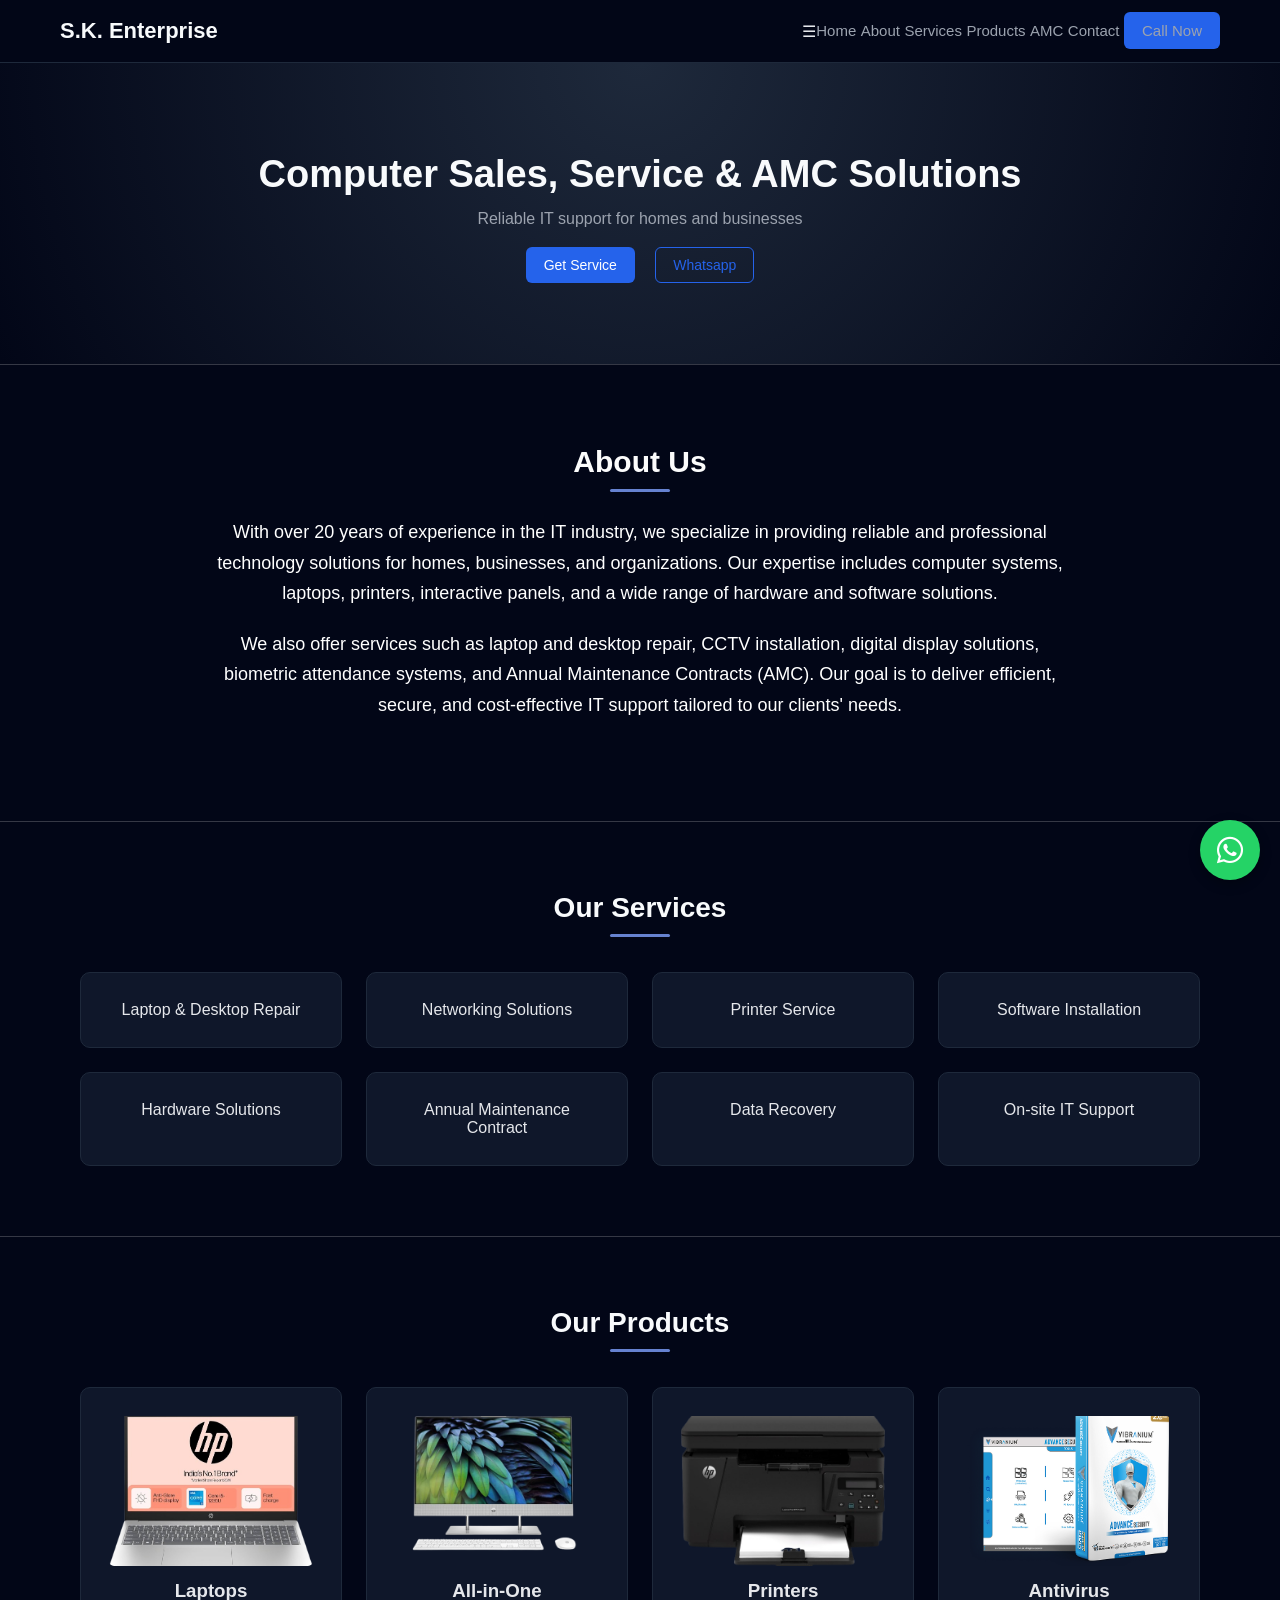
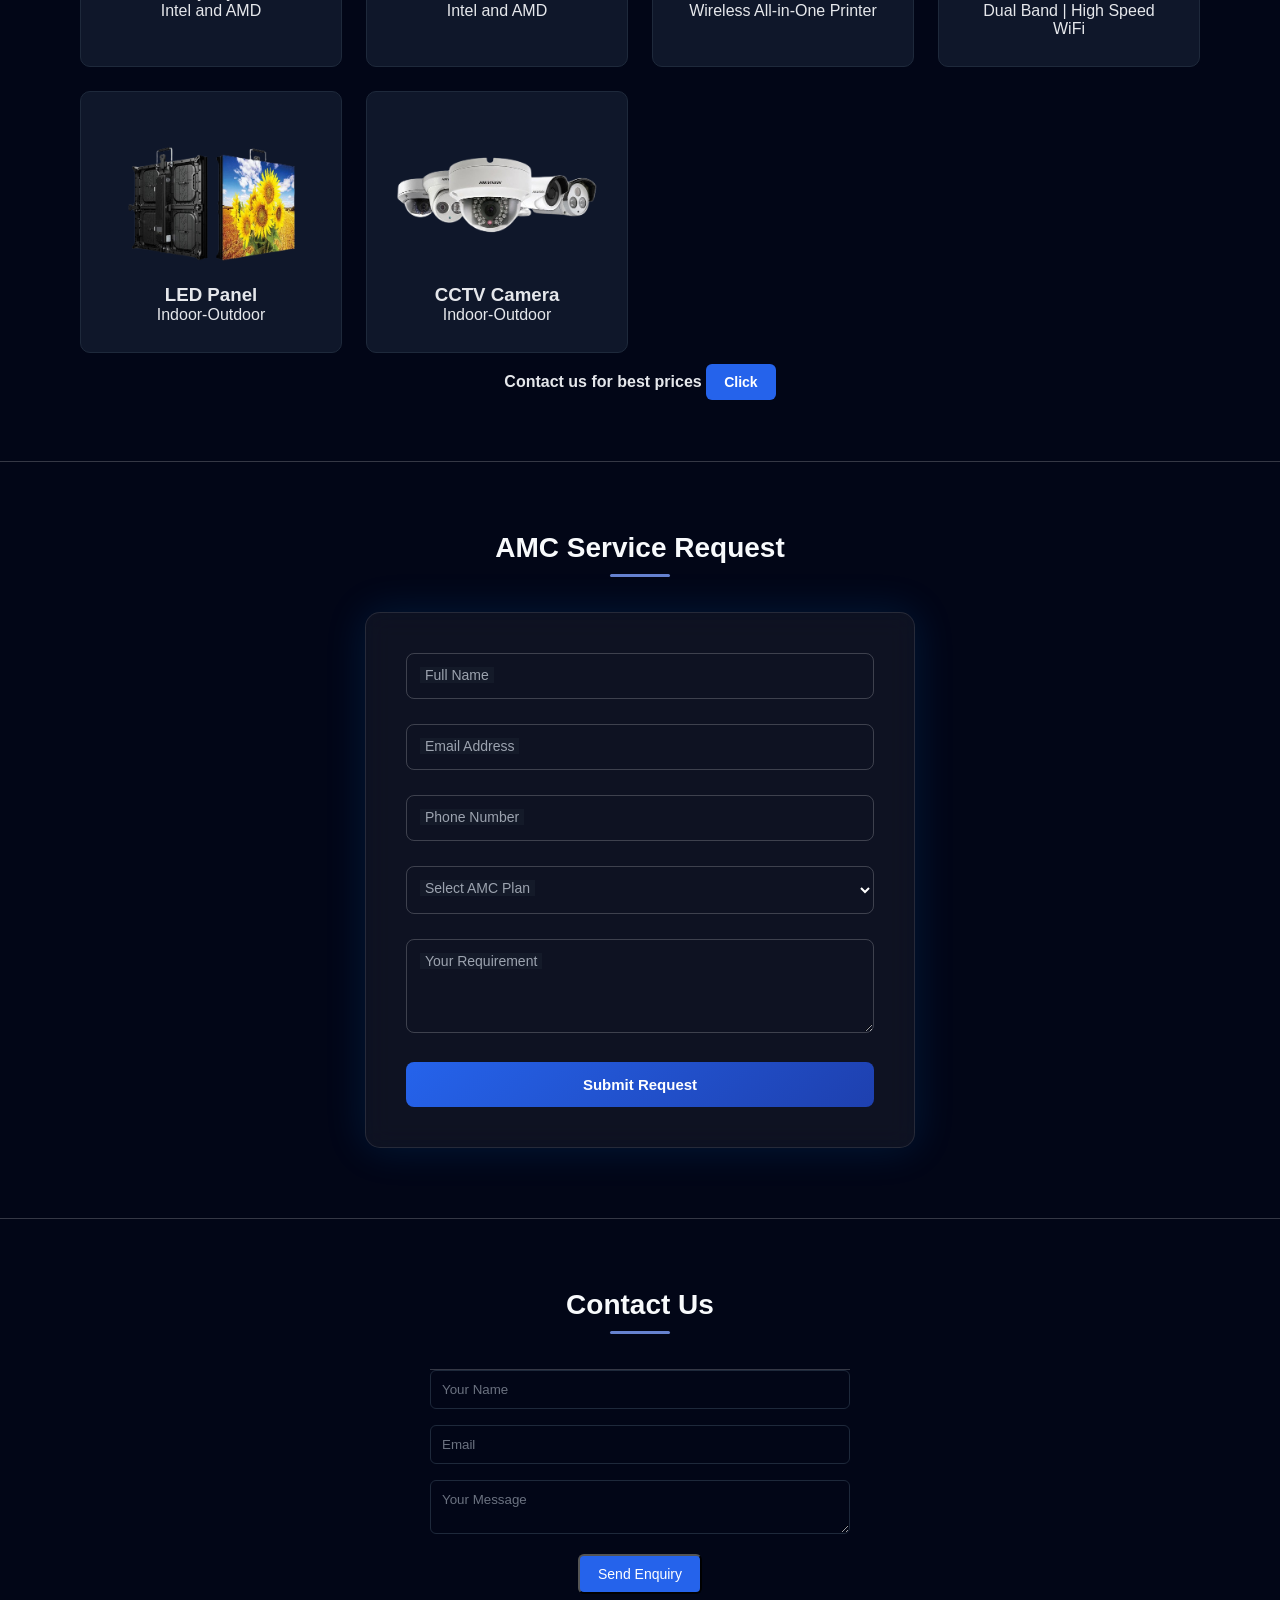
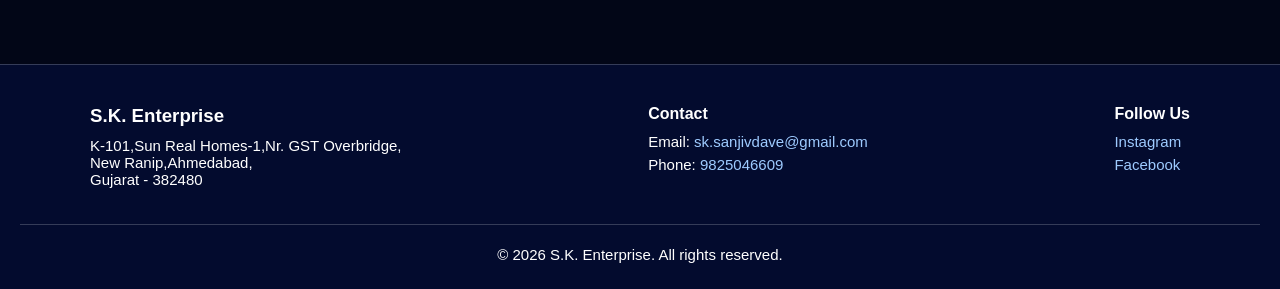
<file: index.html>
<!DOCTYPE html> 
<html lang="en">
<head>
  <meta charset="UTF-8" />
  <meta name="viewport" content="width=device-width, initial-scale=1.0" />
  <title>S.K. Enterprise | Sales, Service & AMC</title>
  <link rel="stylesheet" href="style.css" />
  <meta name="viewport" content="width=device-width, initial-scale=1.0">
  <link rel="stylesheet" href="https://cdnjs.cloudflare.com/ajax/libs/font-awesome/6.5.0/css/all.min.css">
  <link rel="stylesheet" href="https://unpkg.com/aos@2.3.1/dist/aos.css" />
</head>
<script src="https://unpkg.com/aos@2.3.1/dist/aos.js"></script>

<body>

 
<div id="main" >
  <!-- Navbar -->
  <header class="navbar">
    <div class="logo">S.K. Enterprise</div>
      <!-- Hamburger -->
  <div class="menu-toggle" id="menu-toggle">
    ☰
  </div>
    <nav id="nav-menu">
      <a href="#home">Home</a>
      <a href="#about">About</a>
      <a href="#services">Services</a>
      <a href="#products">Products</a>
      <a href="#amc">AMC</a>
      <a href="#contact">Contact</a>
          <a class="btn-primary" target="_blank" href="https://wa.me/919825046609?text=Hello%20I%20need%20IT%20Support">Call Now</a>

    </nav>

  </header>


  <!-- Hero Section -->
  <section class="hero" id="home">
    <h1>Computer Sales, Service & AMC Solutions</h1>
    <p>Reliable IT support for homes and businesses</p>
    <div class="hero-buttons">
      <a href="#contact" class="btn-primary">Get Service</a>
      <a class="btn-outline" target="_blank" href="https://wa.me/919825046609?text=Hello%20I%20need%20IT%20Support">Whatsapp</a>
    </div>
  </section>

<!-- About Section -->
<section class="section" id="about">
  <h2>About Us</h2>
  <p>
    With over 20 years of experience in the IT industry, we specialize in providing
    reliable and professional technology solutions for homes, businesses, and organizations.
    Our expertise includes computer systems, laptops, printers, interactive panels,
    and a wide range of hardware and software solutions.
  </p>

  <p>
    We also offer services such as laptop and desktop repair, CCTV installation,
    digital display solutions, biometric attendance systems, and Annual Maintenance
    Contracts (AMC). Our goal is to deliver efficient, secure, and cost-effective
    IT support tailored to our clients' needs.
  </p>
</section>


  <!-- Services -->
   <section class="section" id="services">
    <h2>Our Services</h2>
    <div class="cards">
      <div class="card" data-aos="fade-up" data-aos-delay="100">
Laptop & Desktop Repair
</div>

<div class="card" data-aos="fade-up" data-aos-delay="200">
Networking Solutions
</div>

<div class="card" data-aos="fade-up" data-aos-delay="300">
Printer Service
</div>

<div class="card" data-aos="fade-up" data-aos-delay="300">
Software Installation
</div>
<div class="card" data-aos="fade-up" data-aos-delay="300">
Hardware Solutions
</div>
<div class="card" data-aos="fade-up" data-aos-delay="300">
Annual Maintenance Contract
</div>
<div class="card" data-aos="fade-up" data-aos-delay="300">
Data Recovery
</div>

<div class="card" data-aos="fade-up" data-aos-delay="400">
On-site IT Support
</div>
    </div>
  </section> 
 

  <!-- Products Section -->
  <section class="section light" id="products">
    <h2>Our Products</h2>

    <div class="cards">
      <div class="card">
        <img src="hpi5-removebg-preview.png">
        <h3>Laptops</h3>
        <p>Intel and AMD</p>
      </div>

      <div class="card">
        <img src="desktop-removebg-preview.png">
        <h3>All-in-One</h3>
        <p>Intel and AMD</p>
      </div>

      <div class="card">
        <img src="printer-removebg-preview.png">
        <h3>Printers</h3>
        <p>Wireless All-in-One Printer</p>
      </div>

      <div class="card">
        <img src="antivirus.png">
        <h3>Antivirus</h3>
        <p>Dual Band | High Speed WiFi</p>
      </div>

      <div class="card">
        <img src="indoor_outdoor_panel-removebg-preview.png">
        <h3>LED Panel</h3>
        <p>Indoor-Outdoor</p>
      </div>

      <div class="card">
        <img src="cctv-removebg-preview.png">
        <h3>CCTV Camera</h3>
        <p>Indoor-Outdoor</p>
      </div>
    </div>

    <p style="margin-top:20px; font-weight:bold;">
      Contact us for best prices
      <a class="btn-primary" target="_blank" href="https://wa.me/919825046609?text=Hello%20I%20need%20IT%20Support">Click</a>
    </p>
  </section>


  <!-- Whatsapp Floating Button -->
  <a href="https://wa.me/919825046609?text=Hello%20I%20need%20IT%20Support" 
   class="whatsapp-float" 
   target="_blank">
   <i class="fa-brands fa-whatsapp"></i>
</a>


  <!-- AMC Form -->
  <section class="section amc-section" id="amc">
    <h2 class="section-title">AMC Service Request</h2>

    <div class="amc-container">
      <form action="https://formspree.io/f/xwvrjvjo" method="POST" class="amc-form">

        <input type="hidden" name="_subject" value="New AMC Request">

        <div class="input-group">
          <input type="text" name="Full Name" required>
          <label>Full Name</label>
        </div>

        <div class="input-group">
          <input type="email" name="Email" required>
          <label>Email Address</label>
        </div>

        <div class="input-group">
          <input type="tel" name="Phone" required>
          <label>Phone Number</label>
        </div>

        <div class="input-group">
          <select name="AMC Plan" required>
            <option value="" disabled selected></option>
            <option>Basic AMC</option>
            <option>Standard AMC</option>
            <option>Premium AMC</option>
          </select>
          <label>Select AMC Plan</label>
        </div>

        <div class="input-group">
          <textarea name="Requirement" rows="4" required></textarea>
          <label>Your Requirement</label>
        </div>

        <button type="submit" class="amc-btn">Submit Request</button>

      </form>
    </div>
  </section>


  <!-- Contact -->
  <section class="section" id="contact">
    <h2>Contact Us</h2>

    <form class="contact-form">
      <input type="text" placeholder="Your Name" required />
      <input type="email" placeholder="Email" required />
      <textarea placeholder="Your Message"></textarea>
      <button class="btn-primary">Send Enquiry</button>
    </form>
  </section>


  <!-- Footer -->

  <footer class="footer">
  <div class="footer-container">

    <div class="footer-brand">
      <h3>S.K. Enterprise</h3>
      <p>K-101,Sun Real Homes-1,Nr. 
        GST Overbridge,<br>New Ranip,Ahmedabad,<br>Gujarat - 382480</p>
    </div>

    <div class="footer-contact">
      <h4>Contact</h4>
      <p>Email: <a href="mailto:sk.sanjivdave@gmail.com">sk.sanjivdave@gmail.com</a></p>
      <p>Phone: <a href="tel:9825046609">9825046609</a></p>
    </div>

    <div class="footer-social">
      <h4>Follow Us</h4>
      <p><a href="#">Instagram</a></p>
      <p><a href="#">Facebook</a></p>
    </div>

  </div>

  <div class="footer-bottom">
    <p>© 2026 S.K. Enterprise. All rights reserved.</p>
  </div>
</footer>
</div>
<script>
  const toggle = document.getElementById("menu-toggle");
  const menu = document.getElementById("nav-menu");

  toggle.addEventListener("click", () => {
    menu.classList.toggle("active");
  });
</script>
  <!-- <footer>
    <p>© 2026 S.K. Enterprise. All rights reserved.</p>
    <p>email:sk.sanjivdave@gmail.com</p>
    <p>phone:9825012011</p>
    <p>Instagram handle</p>
    <p>Linkedin handle</p>
  </footer> -->

<script src="https://unpkg.com/aos@2.3.1/dist/aos.js"></script>

<script>
AOS.init({
  duration: 1000,
  once: true
});
</script>

<script src="script.js"></script>

</body>
</html>
</file>
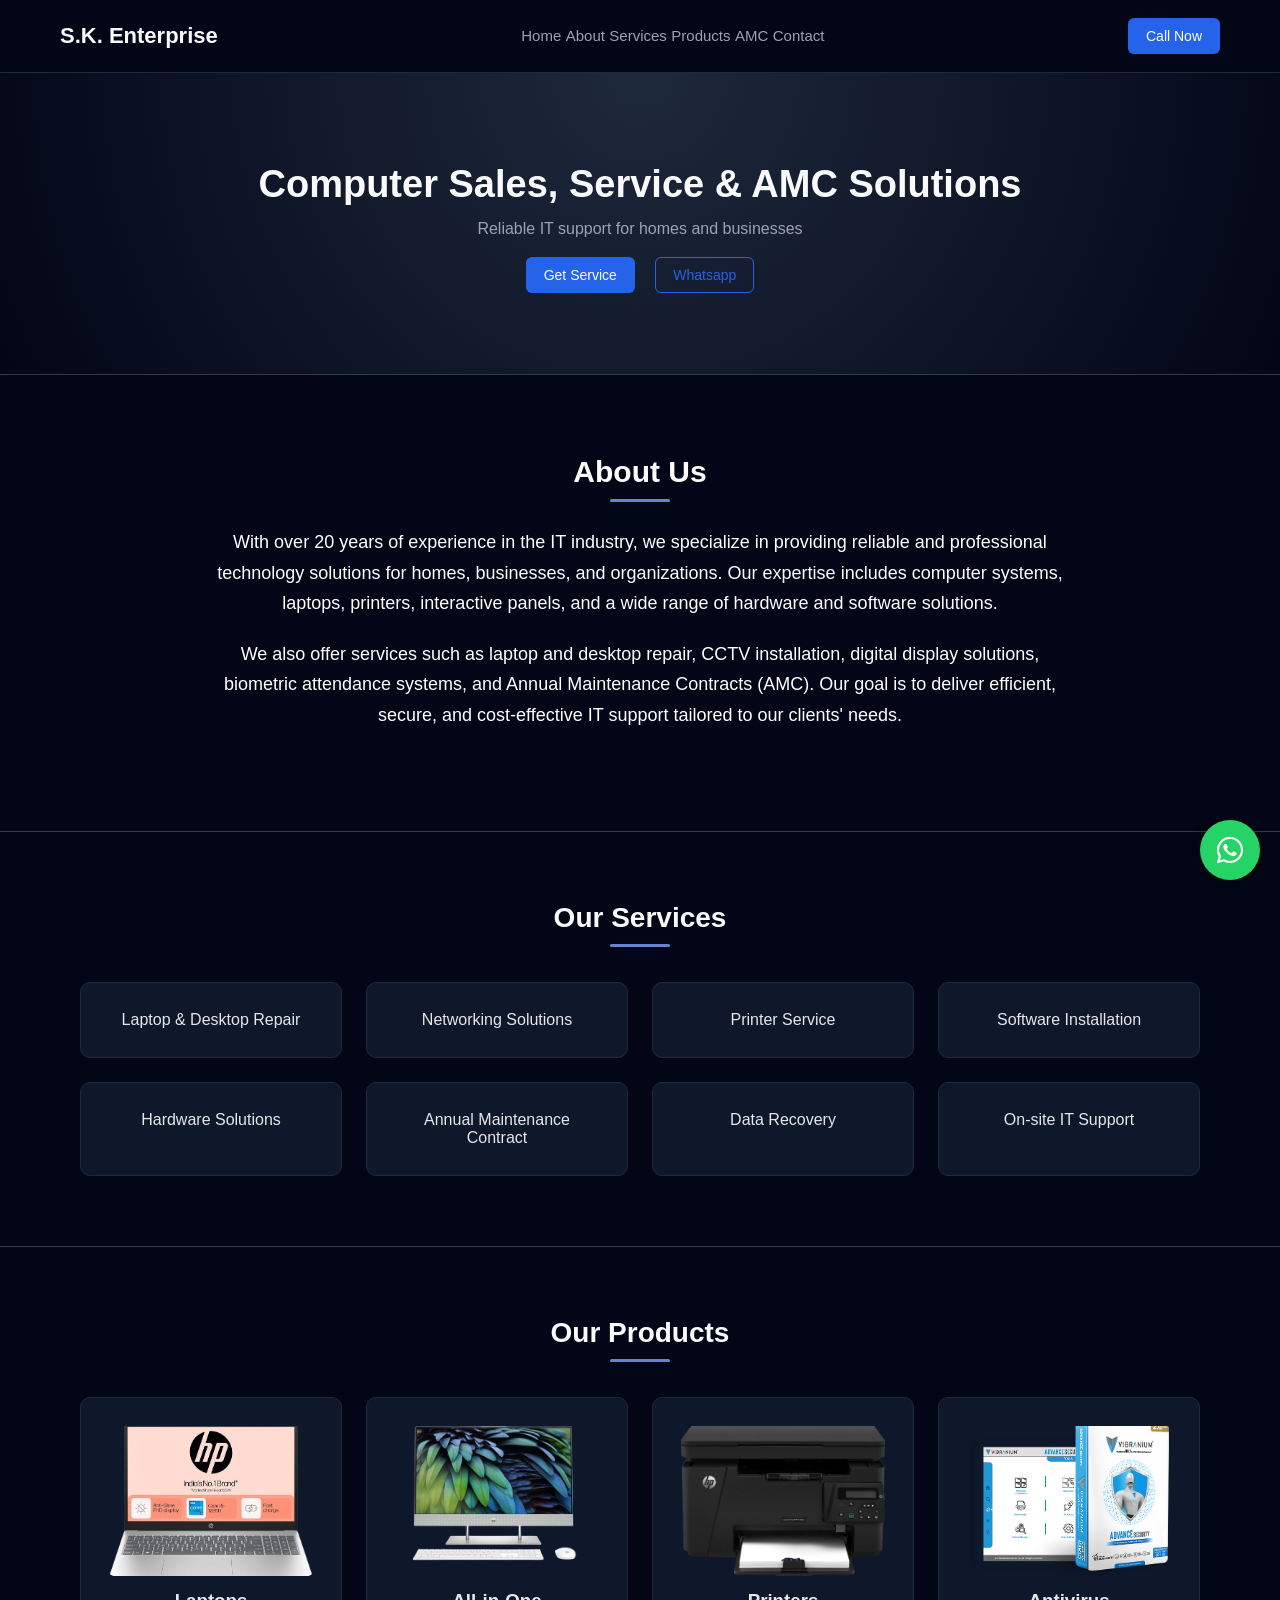
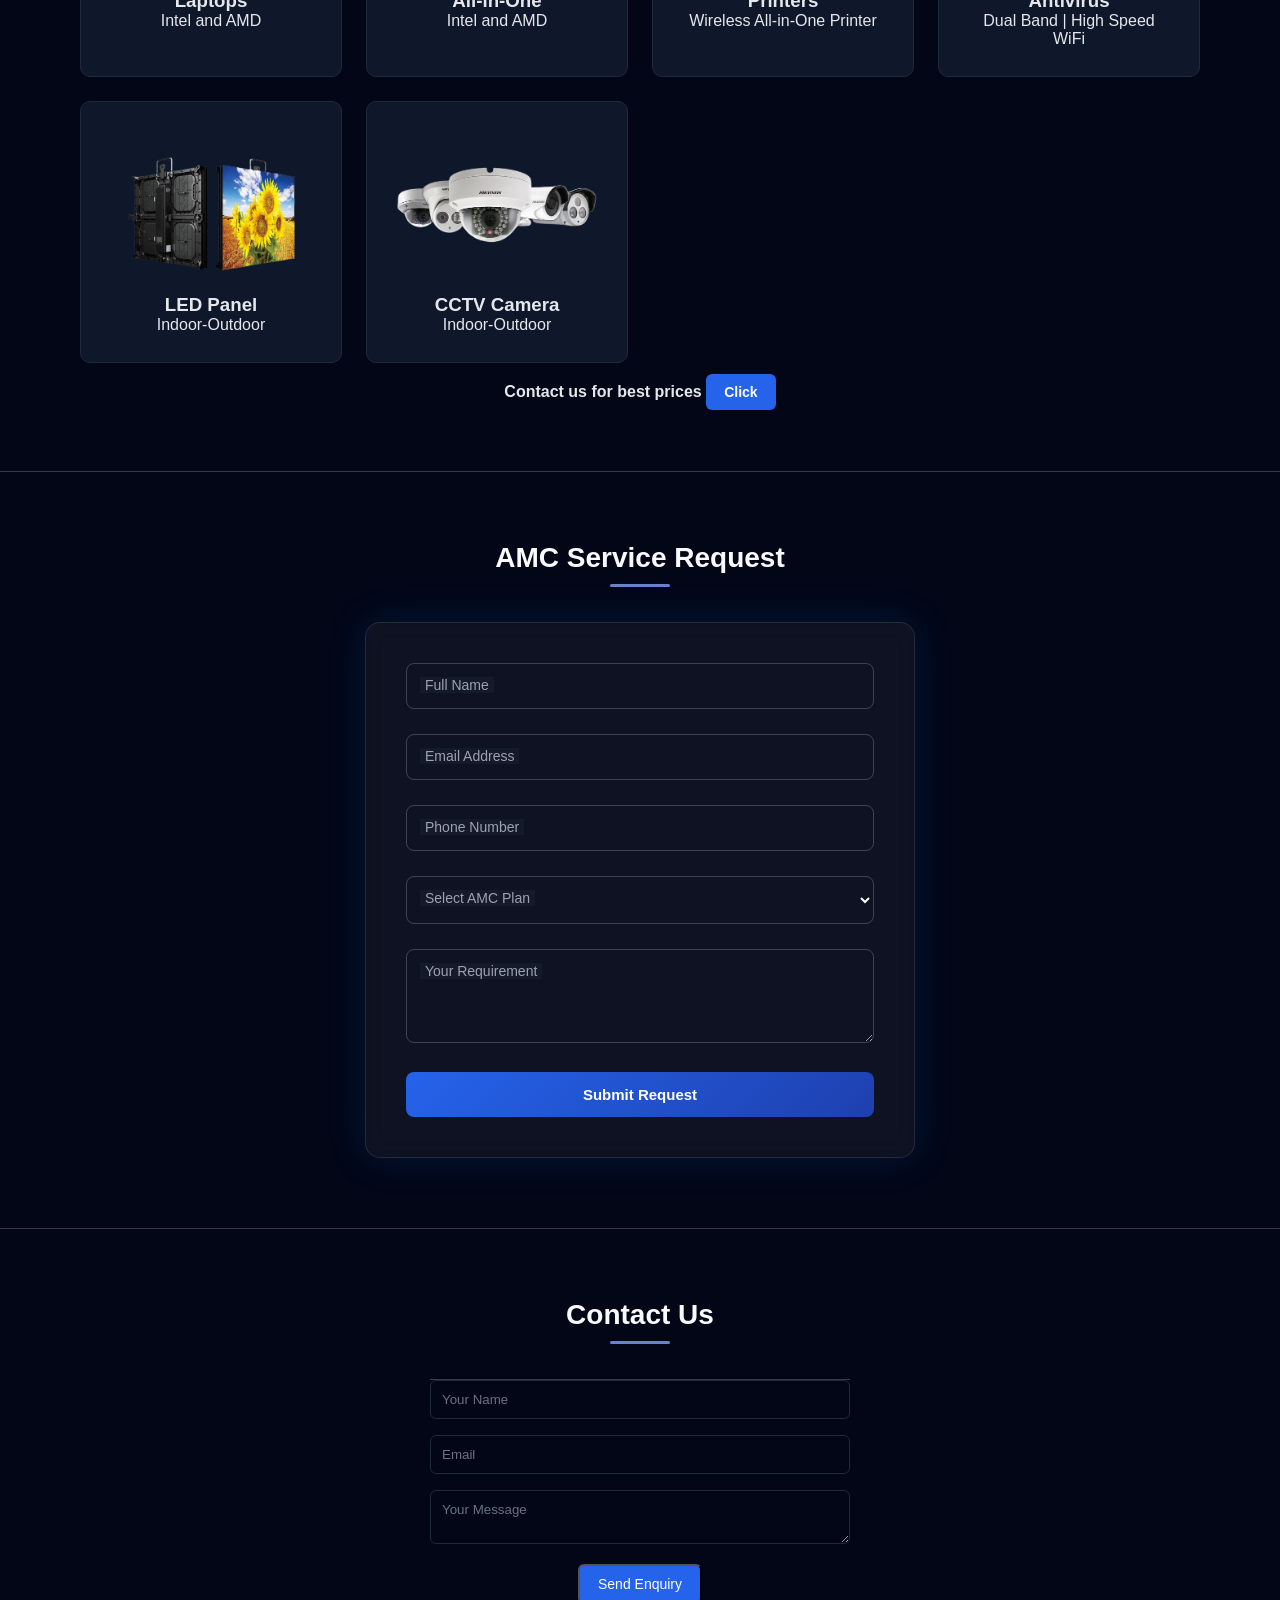
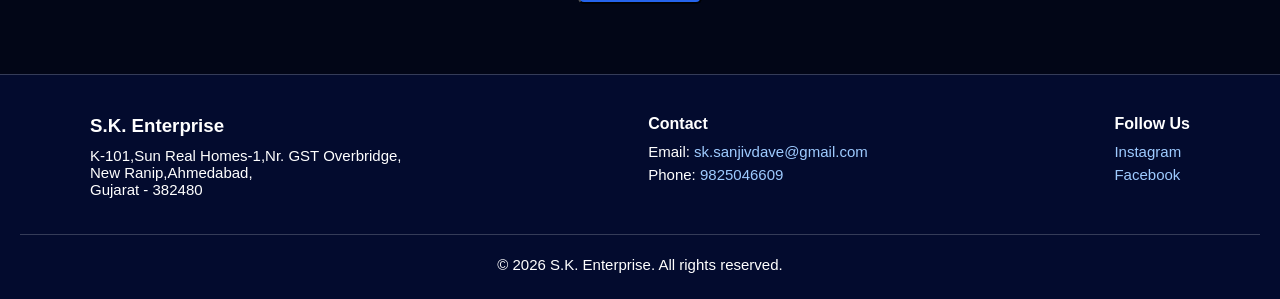
<file: index (1).html>
<!DOCTYPE html> 
<html lang="en">
<head>
  <meta charset="UTF-8" />
  <meta name="viewport" content="width=device-width, initial-scale=1.0" />
  <title>S.K. Enterprise | Sales, Service & AMC</title>
  <link rel="stylesheet" href="style.css" />
  <link rel="stylesheet" href="https://cdnjs.cloudflare.com/ajax/libs/font-awesome/6.5.0/css/all.min.css">
  <link rel="stylesheet" href="https://unpkg.com/aos@2.3.1/dist/aos.css" />
</head>
<script src="https://unpkg.com/aos@2.3.1/dist/aos.js"></script>

<body>

 
<div id="main" >
  <!-- Navbar -->
  <header class="navbar">
    <div class="logo">S.K. Enterprise</div>
    <nav>
      <a href="#home">Home</a>
      <a href="#about">About</a>
      <a href="#services">Services</a>
      <a href="#products">Products</a>
      <a href="#amc">AMC</a>
      <a href="#contact">Contact</a>
    </nav>

    <a class="btn-primary" target="_blank" href="https://wa.me/919825046609?text=Hello%20I%20need%20IT%20Support">Call Now</a>
  </header>


  <!-- Hero Section -->
  <section class="hero" id="home">
    <h1>Computer Sales, Service & AMC Solutions</h1>
    <p>Reliable IT support for homes and businesses</p>
    <div class="hero-buttons">
      <a href="#contact" class="btn-primary">Get Service</a>
      <a class="btn-outline" target="_blank" href="https://wa.me/919825046609?text=Hello%20I%20need%20IT%20Support">Whatsapp</a>
    </div>
  </section>

<!-- About Section -->
<section class="section" id="about">
  <h2>About Us</h2>
  <p>
    With over 20 years of experience in the IT industry, we specialize in providing
    reliable and professional technology solutions for homes, businesses, and organizations.
    Our expertise includes computer systems, laptops, printers, interactive panels,
    and a wide range of hardware and software solutions.
  </p>

  <p>
    We also offer services such as laptop and desktop repair, CCTV installation,
    digital display solutions, biometric attendance systems, and Annual Maintenance
    Contracts (AMC). Our goal is to deliver efficient, secure, and cost-effective
    IT support tailored to our clients' needs.
  </p>
</section>


  <!-- Services -->
   <section class="section" id="services">
    <h2>Our Services</h2>
    <div class="cards">
      <div class="card" data-aos="fade-up" data-aos-delay="100">
Laptop & Desktop Repair
</div>

<div class="card" data-aos="fade-up" data-aos-delay="200">
Networking Solutions
</div>

<div class="card" data-aos="fade-up" data-aos-delay="300">
Printer Service
</div>

<div class="card" data-aos="fade-up" data-aos-delay="300">
Software Installation
</div>
<div class="card" data-aos="fade-up" data-aos-delay="300">
Hardware Solutions
</div>
<div class="card" data-aos="fade-up" data-aos-delay="300">
Annual Maintenance Contract
</div>
<div class="card" data-aos="fade-up" data-aos-delay="300">
Data Recovery
</div>

<div class="card" data-aos="fade-up" data-aos-delay="400">
On-site IT Support
</div>
    </div>
  </section> 
 

  <!-- Products Section -->
  <section class="section light" id="products">
    <h2>Our Products</h2>

    <div class="cards">
      <div class="card">
        <img src="hpi5-removebg-preview.png">
        <h3>Laptops</h3>
        <p>Intel and AMD</p>
      </div>

      <div class="card">
        <img src="desktop-removebg-preview.png">
        <h3>All-in-One</h3>
        <p>Intel and AMD</p>
      </div>

      <div class="card">
        <img src="printer-removebg-preview.png">
        <h3>Printers</h3>
        <p>Wireless All-in-One Printer</p>
      </div>

      <div class="card">
        <img src="antivirus.png">
        <h3>Antivirus</h3>
        <p>Dual Band | High Speed WiFi</p>
      </div>

      <div class="card">
        <img src="indoor_outdoor_panel-removebg-preview.png">
        <h3>LED Panel</h3>
        <p>Indoor-Outdoor</p>
      </div>

      <div class="card">
        <img src="cctv-removebg-preview.png">
        <h3>CCTV Camera</h3>
        <p>Indoor-Outdoor</p>
      </div>
    </div>

    <p style="margin-top:20px; font-weight:bold;">
      Contact us for best prices
      <a class="btn-primary" target="_blank" href="https://wa.me/919825046609?text=Hello%20I%20need%20IT%20Support">Click</a>
    </p>
  </section>


  <!-- Whatsapp Floating Button -->
  <a href="https://wa.me/919825046609?text=Hello%20I%20need%20IT%20Support" 
   class="whatsapp-float" 
   target="_blank">
   <i class="fa-brands fa-whatsapp"></i>
</a>


  <!-- AMC Form -->
  <section class="section amc-section" id="amc">
    <h2 class="section-title">AMC Service Request</h2>

    <div class="amc-container">
      <form action="https://formspree.io/f/xwvrjvjo" method="POST" class="amc-form">

        <input type="hidden" name="_subject" value="New AMC Request">

        <div class="input-group">
          <input type="text" name="Full Name" required>
          <label>Full Name</label>
        </div>

        <div class="input-group">
          <input type="email" name="Email" required>
          <label>Email Address</label>
        </div>

        <div class="input-group">
          <input type="tel" name="Phone" required>
          <label>Phone Number</label>
        </div>

        <div class="input-group">
          <select name="AMC Plan" required>
            <option value="" disabled selected></option>
            <option>Basic AMC</option>
            <option>Standard AMC</option>
            <option>Premium AMC</option>
          </select>
          <label>Select AMC Plan</label>
        </div>

        <div class="input-group">
          <textarea name="Requirement" rows="4" required></textarea>
          <label>Your Requirement</label>
        </div>

        <button type="submit" class="amc-btn">Submit Request</button>

      </form>
    </div>
  </section>


  <!-- Contact -->
  <section class="section" id="contact">
    <h2>Contact Us</h2>

    <form class="contact-form">
      <input type="text" placeholder="Your Name" required />
      <input type="email" placeholder="Email" required />
      <textarea placeholder="Your Message"></textarea>
      <button class="btn-primary">Send Enquiry</button>
    </form>
  </section>


  <!-- Footer -->

  <footer class="footer">
  <div class="footer-container">

    <div class="footer-brand">
      <h3>S.K. Enterprise</h3>
      <p>K-101,Sun Real Homes-1,Nr. 
        GST Overbridge,<br>New Ranip,Ahmedabad,<br>Gujarat - 382480</p>
    </div>

    <div class="footer-contact">
      <h4>Contact</h4>
      <p>Email: <a href="mailto:sk.sanjivdave@gmail.com">sk.sanjivdave@gmail.com</a></p>
      <p>Phone: <a href="tel:9825046609">9825046609</a></p>
    </div>

    <div class="footer-social">
      <h4>Follow Us</h4>
      <p><a href="#">Instagram</a></p>
      <p><a href="#">Facebook</a></p>
    </div>

  </div>

  <div class="footer-bottom">
    <p>© 2026 S.K. Enterprise. All rights reserved.</p>
  </div>
</footer>
</div>

  <!-- <footer>
    <p>© 2026 S.K. Enterprise. All rights reserved.</p>
    <p>email:sk.sanjivdave@gmail.com</p>
    <p>phone:9825012011</p>
    <p>Instagram handle</p>
    <p>Linkedin handle</p>
  </footer> -->

<script src="https://unpkg.com/aos@2.3.1/dist/aos.js"></script>

<script>
AOS.init({
  duration: 1000,
  once: true
});
</script>

<script src="script.js"></script>

</body>
</html>
</file>
<file: style.css>
* {
  margin: 0;
  padding: 0;
  box-sizing: border-box;
  font-family: "Segoe UI", Arial, sans-serif;
}

body {
  background: #020617;
  color: #e5e7eb;
}

/* Navbar */
.navbar {
  position: sticky;
  top: 0;
  z-index: 1000;
  display: flex;
  justify-content: space-between;
  align-items: center;
  padding: 18px 60px;
  background: #020617;
  border-bottom: 1px solid #1e293b;
}




.logo {
  font-size: 22px;
  font-weight: 600;
  color: #f8fafc;
}

.navbar nav a {
  color: #9ca3af;
  /* margin: 0 15px; */
  text-decoration: none;
  font-size: 15px;
}

.navbar nav a:hover {
  color: #f8fafc;
}

/* Buttons */
.btn-primary {
  background: #2563eb;
  color: #fff;
  padding: 10px 18px;
  border-radius: 6px;
  text-decoration: none;
  font-size: 14px;
}

.btn-outline {
  border: 1px solid #2563eb;
  color: #2563eb;
  padding: 9px 17px;
  border-radius: 6px;
  text-decoration: none;
  font-size: 14px;
}

/* Hero */
.hero {
  text-align: center;
  padding: 90px 20px;
  background: radial-gradient(circle at top, #1e293b, #020617);
}

.hero h1 {
  font-size: 38px;
  margin-bottom: 14px;
  color: #f8fafc;
}

.hero p {
  color: #9ca3af;
  margin-bottom: 28px;
  font-size: 16px;
}

.hero-buttons a {
  margin: 0 8px;
}

/* About Section */
/* About Section */
#about {
  background: #020617;
  padding: 80px 20px;
  text-align: center;
}

#about h2 {
  font-size: 30px;
  margin-bottom: 25px;
  color:  #fcfcfc;;
  position: relative;
}

/* underline below heading */
#about h2::after {
  content: "";
  width: 60px;
  height: 3px;
  background: #6682d0;
  display: block;
  margin: 10px auto 0;
  border-radius: 2px;
}




#about p {
  max-width: 850px;
  margin: 0 auto 20px auto;
  font-size: 18px;
  line-height: 1.7;
  color: #ffffff;
}

/* Optional list styling */
.about-list {
  max-width: 700px;
  margin: 30px auto 0;
  padding: 0;
  list-style: none;
}

.about-list li {
  background: white;
  padding: 12px 18px;
  margin-bottom: 10px;
  border-radius: 6px;
  box-shadow: 0 3px 10px rgba(0,0,0,0.05);
  font-size: 16px;
}



/* Sections */
.section {
  border-top:1px solid rgba(255,255,255,0.2);
  padding: 70px 80px;
  text-align: center;
  background: #020617;
}

.section h2::after {
  content: "";
  width: 60px;
  height: 3px;
  background: #6682d0;
  display: block;
  margin: 10px auto 0;
  border-radius: 2px;
}

.section.light {
  background: #020617;
}

.section h2 {
  margin-bottom: 35px;
  color: #f8fafc;
  font-size: 28px;
}

/* Cards */
.cards {
  /* border-top:1px solid rgba(255,255,255,0.2); */
  display: grid;
  grid-template-columns: repeat(auto-fit, minmax(230px, 1fr));
  gap: 24px;
}

.card {
  background: #0f172a;
  padding: 28px;
  border-radius: 10px;
  border: 1px solid #1e293b;
  transition: transform 0.25s ease, border 0.25s ease;
}

.card:hover {
  transform: translateY(-6px);
  border-color: #2563eb;
}

/* Contact */
.contact-form {
  border-top:1px solid rgba(255,255,255,0.2);
  max-width: 420px;
  margin: auto;
}

.contact-form input,
.contact-form textarea {
  width: 100%;
  padding: 11px;
  margin-bottom: 16px;
  background: #020617;
  border: 1px solid #1e293b;
  color: #e5e7eb;
  border-radius: 6px;
}

.whatsapp-float {
  position: fixed;
  bottom: 20px;
  right: 20px;
  width: 60px;
  height: 60px;
  background-color: #25D366;
  color: white;
  border-radius: 50%;
  display: flex;
  align-items: center;
  justify-content: center;
  font-size: 30px;
  box-shadow: 0 4px 12px rgba(0, 0, 0, 0.3);
  text-decoration: none;
  z-index: 1000;
  transition: 0.3s ease;
}

.whatsapp-float:hover {
  transform: scale(1.1);
  background-color: #1ebe5d;
}

.contact-form input::placeholder,
.contact-form textarea::placeholder {
  color: #6b7280;
}

/* Footer */
/* footer {
  background: #020617;
  color: #9ca3af;
  text-align: center;
  padding: 18px;
  border-top: 1px solid #1e293b;
} */

.footer{
  border-top:1px solid rgba(255,255,255,0.2);
  background:#030b2e;
  color:white;
  padding:40px 20px 20px;
}

.footer-container{
  max-width:1100px;
  margin:auto;
  display:flex;
  justify-content:space-between;
  flex-wrap:wrap;
  gap:30px;
}

.footer h3{
  margin-bottom:10px;
}

.footer h4{
  margin-bottom:10px;
}

.footer p{
  margin:6px 0;
  font-size:15px;
}

.footer a{
  color:#9ecbff;
  text-decoration:none;
}

.footer a:hover{
  text-decoration:underline;
}

.footer-bottom{
  border-top:1px solid rgba(255,255,255,0.2);
  margin-top:30px;
  padding-top:15px;
  text-align:center;
  font-size:14px;
}
.card img {
  width: 100%;
  height: 150px;
  object-fit: cover;
  border-radius: 5px;
  margin-bottom: 10px;
}

/*Form styling*/
/* ===== AMC Section ===== */
.amc-section {
  background: #020617;   /* Dark blue */
  padding: 70px 20px;
}

.section-title {
  text-align: center;
  color: #ffffff;
  font-size: 28px;
  margin-bottom: 40px;
  font-weight: 600;
}

/* ===== Container ===== */
.amc-container {
  max-width: 550px;
  margin: auto;
  background: rgba(255, 255, 255, 0.05);
  backdrop-filter: blur(12px);
  padding: 40px;
  border-radius: 15px;
  border: 1px solid rgba(255,255,255,0.1);
  box-shadow: 0 0 40px rgba(0, 140, 255, 0.15);
}

/* ===== Form Layout ===== */
.amc-form {
  display: flex;
  flex-direction: column;
  gap: 25px;
}

/* ===== Input Group ===== */
.input-group {
  position: relative;
}

.input-group input,
.input-group select,
.input-group textarea {
  width: 100%;
  padding: 14px;
  border: 1px solid rgba(255,255,255,0.2);
  border-radius: 8px;
  font-size: 14px;
  background: transparent;
  color: #ffffff;
  outline: none;
  transition: 0.3s ease;
}

.input-group label {
  position: absolute;
  left: 14px;
  top: 14px;
  font-size: 14px;
  color: #9ca3af;
  pointer-events: none;
  transition: 0.3s;
  background: #141a29;
  padding: 0 5px;
}

/* ===== Focus Effect ===== */
.input-group input:focus,
.input-group select:focus,
.input-group textarea:focus {
  border-color: #3b82f6;
  box-shadow: 0 0 8px #3b82f6;
}

.input-group input:focus + label,
.input-group input:valid + label,
.input-group textarea:focus + label,
.input-group textarea:valid + label,
.input-group select:focus + label,
.input-group select:valid + label {
  top: -8px;
  font-size: 12px;
  color: #3b82f6;
}

/* ===== Button ===== */
.amc-btn {
  padding: 14px;
  border: none;
  border-radius: 8px;
  background: linear-gradient(135deg, #2563eb, #1e40af);
  color: white;
  font-size: 15px;
  font-weight: 600;
  cursor: pointer;
  transition: 0.3s ease;
}

.amc-btn:hover {
  transform: translateY(-2px);
  box-shadow: 0 8px 20px rgba(59,130,246,0.4);
}

/*Animation effects*/
/* LOADER */
#loader {
  height: 100%;
  width: 100%;
  background: black;
  position: fixed;
  z-index: 999;
  display: flex;
  align-items: center;
  justify-content: center;
}

#loader h1 {
  position: absolute;
  color: white;
  opacity: 0;
  animation: load 1s linear;
}

#loader h1:nth-child(2){ animation-delay:1s; }
#loader h1:nth-child(3){ animation-delay:2s; }

@keyframes load {
  0%{opacity:0;}
  50%{opacity:1;}
  100%{opacity:0;}
}

/* BLOB */
.blob {
  width: 400px;
  height: 400px;
  background: #2563eb;
  position: absolute;
  border-radius: 50%;
  filter: blur(100px);
  animation: blob 6s infinite alternate;
}

@keyframes blob {
  from { transform: translate(0,0); }
  to { transform: translate(100px,100px); }
}

/* MOVING TEXT */
.moving-text {
  overflow: hidden;
  white-space: nowrap;
}

.track {
  display: inline-block;
  animation: move 10s linear infinite;
}

@keyframes move {
  from { transform: translateX(0); }
  to { transform: translateX(-100%); }
}


/*Animation effects*/
/* LOADER */
/* #loader {
  height: 100%;
  width: 100%;
  background: black;
  position: fixed;
  z-index: 999;
  display: flex;
  align-items: center;
  justify-content: center;
}

#loader h1 {
  position: absolute;
  color: white;
  opacity: 0;
  animation: load 1s linear;
}

#loader h1:nth-child(2){ animation-delay:1s; }
#loader h1:nth-child(3){ animation-delay:2s; }

@keyframes load {
  0%{opacity:0;}
  50%{opacity:1;}
  100%{opacity:0;}
} */

/* ================= MOBILE RESPONSIVE ================= */
@media (max-width: 768px) {

  body {
    padding: 0;
  }

  #main {
    width: 100%;
    padding: 0;
  }

}
@media (max-width: 768px) {

  /* Navbar */
  .navbar {
  width: 100%;
}

.navbar nav {
  width: 100%;
}

.navbar nav a {
  padding: 10px 0;
  border-bottom: 1px solid rgba(255,255,255,0.1);
}
.btn-primary {
  width: 100%;
  display: block;
}

  /* Hero Section */
  .hero {
    padding: 60px 15px;
  }

  .hero h1 {
    font-size: 24px;
    line-height: 1.4;
  }

  .hero p {
    font-size: 14px;
  }

  /* FIX IMPORTANT */
  .hero-buttons {
    display: flex;
    flex-direction: column;
    gap: 12px;
  }

  /* Sections */
  .section {
     padding: 30px 15px !important;
  }

  /* Cards - IMPROVED (not forced 1 column always) */
  .cards {
  grid-template-columns: 1fr;
}

.card {
  width: 100%;
  border-radius: 12px;
}

  /* About text */
  #about p {
    font-size: 15px;
    line-height: 1.6;
  }

  /* AMC Form */
  .amc-container {
    padding: 20px;
  }

  /* Footer */
  .footer-container {
    flex-direction: column;
    text-align: center;
  }

  /* WhatsApp Button */
  .whatsapp-float {
    width: 50px;
    height: 50px;
    font-size: 24px;
  }
}

/* HOVER PREVIEW */
#hover-preview {
  position: fixed;
  width: 200px;
  height: 200px;
  background-size: cover;
  display: none;
  z-index: 999;
}

/*Media*/
/* Hamburger hidden on desktop */
@media (max-width: 768px) {

  /* Show hamburger */
  .menu-toggle {
    display: block;
  }

  /* Navbar layout */
  .navbar {
    flex-wrap: wrap;
    padding: 15px 20px;
  }

  /* FIX: Override desktop nav */
  .navbar nav {
    display: none;
    flex-direction: column;
    width: 100%;
    margin-top: 15px;
  }

  /* ACTIVE MENU */
  .navbar nav.active {
    display: flex;
  }

  /* FIX: Remove horizontal spacing */
  .navbar nav a {
    margin: 0;   /* IMPORTANT */
    padding: 12px 0;
    border-bottom: 1px solid rgba(255,255,255,0.1);
  }

  /* Button full width */
  .btn-primary {
    width: 100%;
    text-align: center;
    margin-top: 10px;
  }
}
.menu-toggle {
  margin-left: auto;
}
</file>
